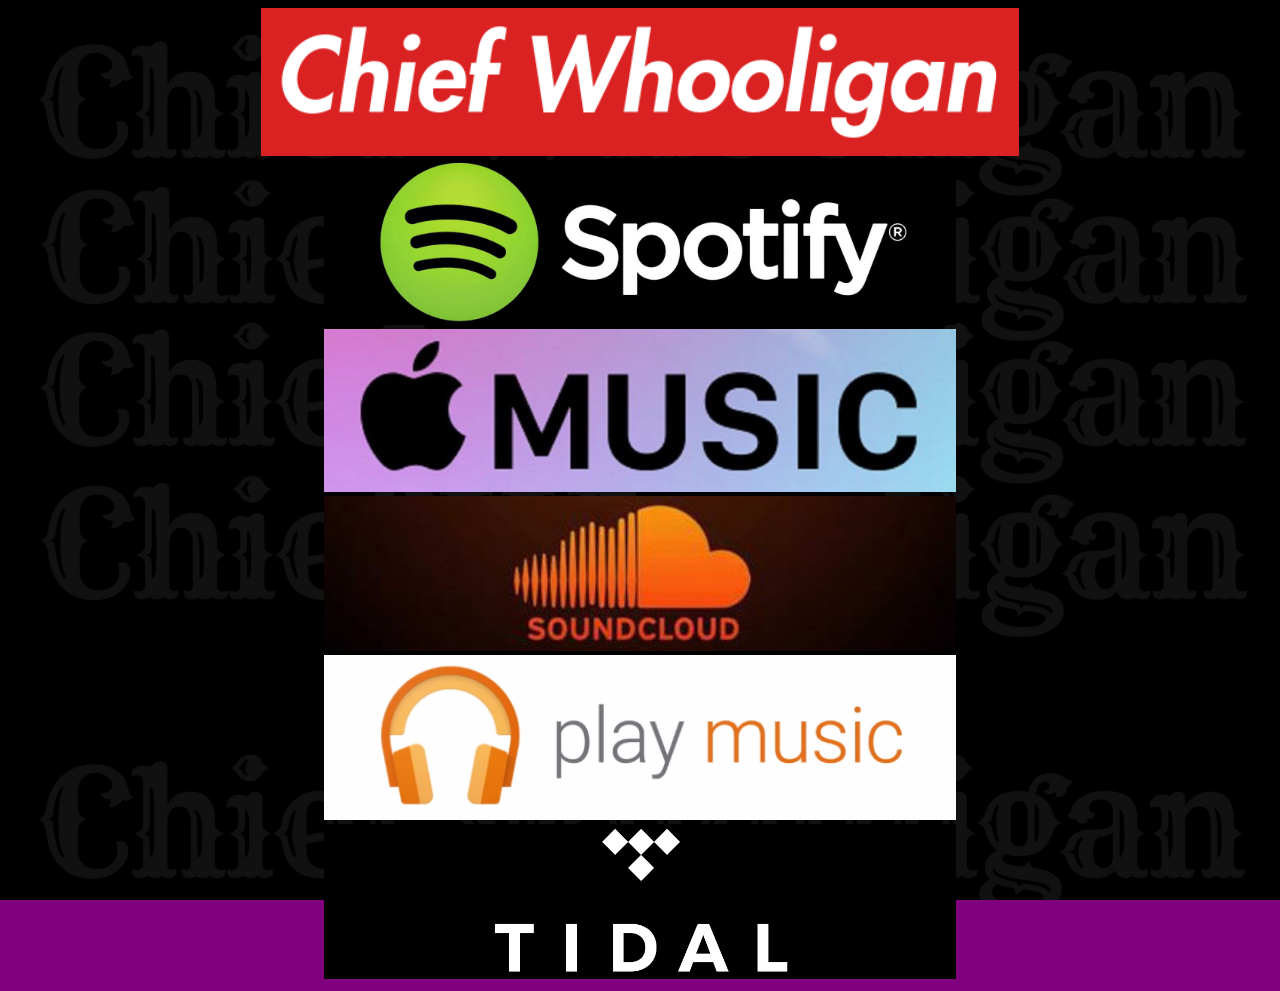
<file: media.html>
﻿<!DOCTYPE html>
<html>
	<head>
		<title>Chief Whooligan Music</title>
		<!--<link type="txt/css" rel="stylesheet" href="styles.css">-->
        <style type="txt/css">
        #bg
        {
            background-color: red;
            /*background-image: "img/bg.jpg";*/
            background-repeat: repeat;
        }

        #banner
        {
            
        }

        #header
        {
            display: inline-block;
            padding-left: 25%;
        }

        .portal
        {
            display: inline-block;
        }
        </style>
	</head>
	<body style="background-color:purple; background-image:url(img/bg.jpg); background-attachment: fixed; background-size: 100%; bakground-repeat: none;">
    <div>
        <!-- Banner photo -->
        <a href="index.html"><img id="banner" src="img/supreme.png" width="60%" style="padding-left: 20%"/></a>

        <!-- Links from DistroKid to Music Outlets -->
        <!--Spotify -->
        <a href="https://open.spotify.com/artist/2AmjrUFT6CIGNGoxYLvsqe?si=bMV1OJTBQoKJokjYz3ERXg"> <img src="img/Spotify.jpg" style="padding-left:25%" width="50%"/> </a>
        <!--Apple Music -->
        <a href="https://itunes.apple.com/us/artist/chief-whooligan/1344378813"> <img src="img/Apple_Music.jpg" style="padding-left:25%" width="50%"/> </a>
        <!--SoundCloud https://soundcloud.com/chiefwhooligan -->
        <a href="https://soundcloud.com/chiefwhooligan"> <img src="img/Sound_Cloud.jpg" style="padding-left:25%" width="50%"/> </a>
        <!--Google Play BUY https://play.google.com/store/music/artist/Chief_Whooligan?id=Aiukflfdexhm24ozyfl6nmpdxe4 -->
        <a href="https://play.google.com/store/music/artist/Chief_Whooligan?id=Aiukflfdexhm24ozyfl6nmpdxe4"> <img src="img/Google_Play_Music.png" style="padding-left:25%" width="50%"/> </a>
        <!--Tidal https://listen.tidal.com/artist/9503146 -->
        <a href="https://listen.tidal.com/artist/9503146"> <img src="img/Tidal.png" style="padding-left:25%" width="50%"/> </a>
    </div>
	</body>
</html>
</file>
